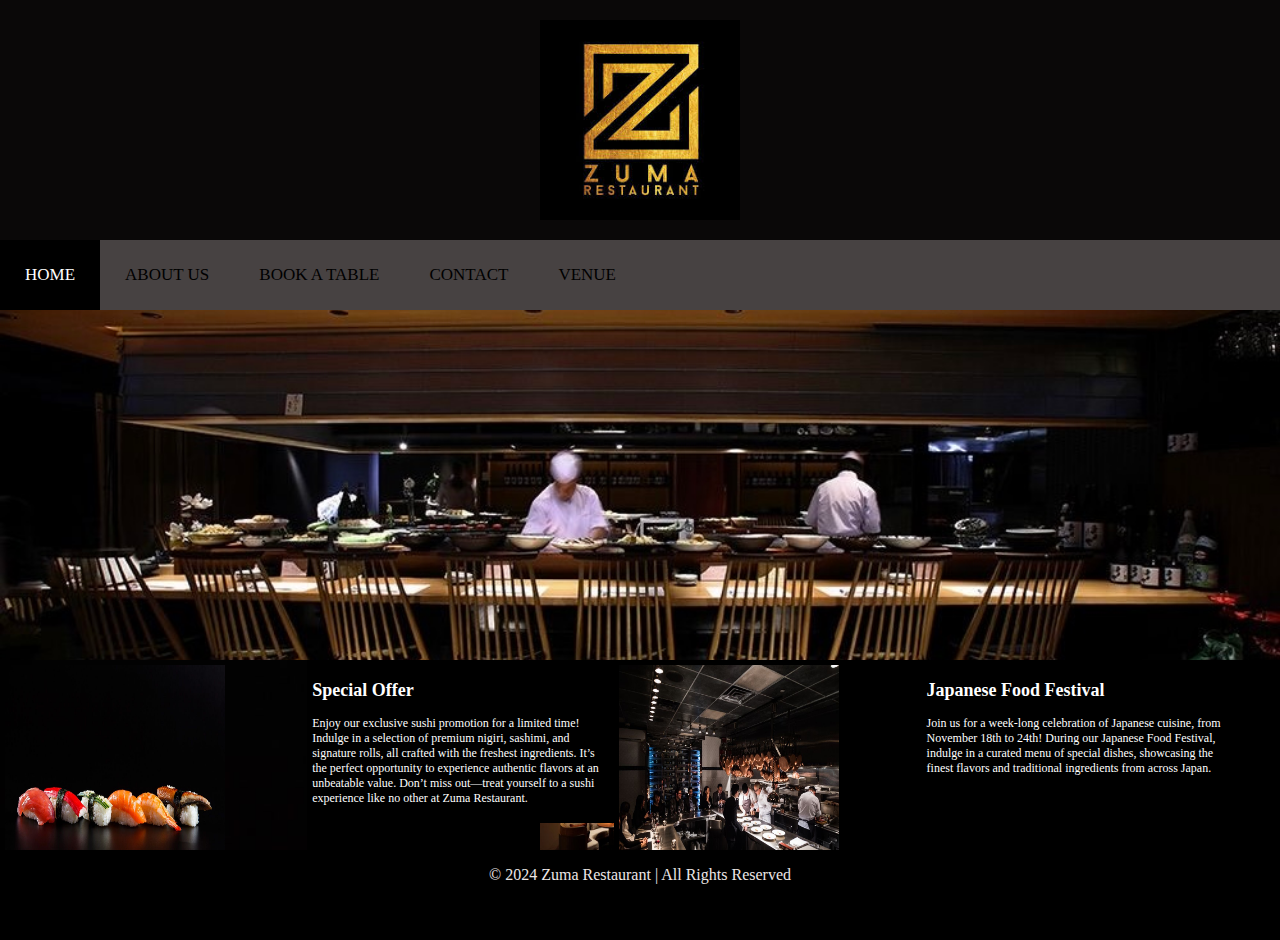
<file: rehi/index.html>
<html>
<head>
<title>Zuma Restaurant</title>

<link rel="stylesheet" href="style.css"></link>
<meta name="viewport" content="width=device-width, initial-scale=1">
<link rel="stylesheet" href="https://cdnjs.cloudflare.com/ajax/libs/font-awesome/4.7.0/css/font-awesome.min.css">

</head>
<body style="background-color: rgb(10, 8, 8); color: rgb(237, 231, 231); margin: 0; padding: 0;">

<body>

<div id="logo-container" style="text-align: center; padding: 20px;">
    <img src="logo.png" alt="Zuma Restaurant Logo" style="width: 200px; height: auto;">
</div>


<div class="topnav" id="myTopnav">
  <a href="index.html" class="active">HOME</a>
  <a href="about.html">ABOUT US</a>
  <a href="book.html">BOOK A TABLE</a>
  <a href="contact.html">CONTACT</a>
  <a href="venue.html">VENUE</a>
  <a href="javascript:void(0);" class="icon" onclick="myFunction()">
    <i class="fa fa-bars"></i>
  </a>
</div>

<div id="slider" class="row justify-content-center">
</div>

<div id="content-container" class="row">
	<div class="content col-lg-3 col-md-3 col-sm-12" id="content1">
   <img src="contentcontainer1.jpg" width="220px" height="220px">
 </div>
 
    <div class="content col-lg-3 col-md-3 col-sm-12">
        <h2>Special Offer</h2>
        <p>Enjoy our exclusive sushi promotion for a limited time! Indulge in a selection of premium nigiri, sashimi, and signature rolls, all crafted with the freshest ingredients. It’s the perfect opportunity to experience authentic flavors at an unbeatable value. Don’t miss out—treat yourself to a sushi experience like no other at Zuma Restaurant.</p>
    </div>
    
     <div class="content col-lg-3 col-md-3 col-sm-12" id="content3">
      <img src="contentcontainer2.jpg" width="220px" height="220px">
</img>
    </div>
    
    <div class="content col-lg-3 col-md-3 col-sm-12" >
        <h2>Japanese Food Festival</h2>
        <p>Join us for a week-long celebration of Japanese cuisine, from November 18th to 24th! During our Japanese Food Festival, indulge in a curated menu of special dishes, showcasing the finest flavors and traditional ingredients from across Japan. </p>
    </div>
</div>

<div id="footer" class="row justify-content-center">
    <div class="col-12 text-center text-black">
        &copy; 2024 Zuma Restaurant | All Rights Reserved
    </div>
</div>
<script>
function myFunction() {
  var x = document.getElementById("myTopnav");
  if (x.className === "topnav") {
    x.className += " responsive";
  } else {
    x.className = "topnav";
  }
}
</script>

</body>

<!-- BOOTSTRAP CALL-->
<link rel="stylesheet" href="https://stackpath.bootstrapcdn.com/bootstrap/4.1.1/css/bootstrap.min.css" integrity="sha384-WskhaSGFgHYWDcbwN70/dfYBj47jz9qbsMId/iRN3ewGhXQFZCSftd1LZCfmhktB" crossorigin="anonymous">
<script src="https://stackpath.bootstrapcdn.com/bootstrap/4.1.1/js/bootstrap.min.js" integrity="sha384-smHYKdLADwkXOn1EmN1qk/HfnUcbVRZyYmZ4qpPea6sjB/pTJ0euyQp0Mk8ck+5T" crossorigin="anonymous"></script>
<link rel="stylesheet" href="https://use.fontawesome.com/releases/v5.0.13/css/all.css" integrity="sha384-DNOHZ68U8hZfKXOrtjWvjxusGo9WQnrNx2sqG0tfsghAvtVlRW3tvkXWZh58N9jp" crossorigin="anonymous" />
<!-- FINISHED -->

</html>
</file>
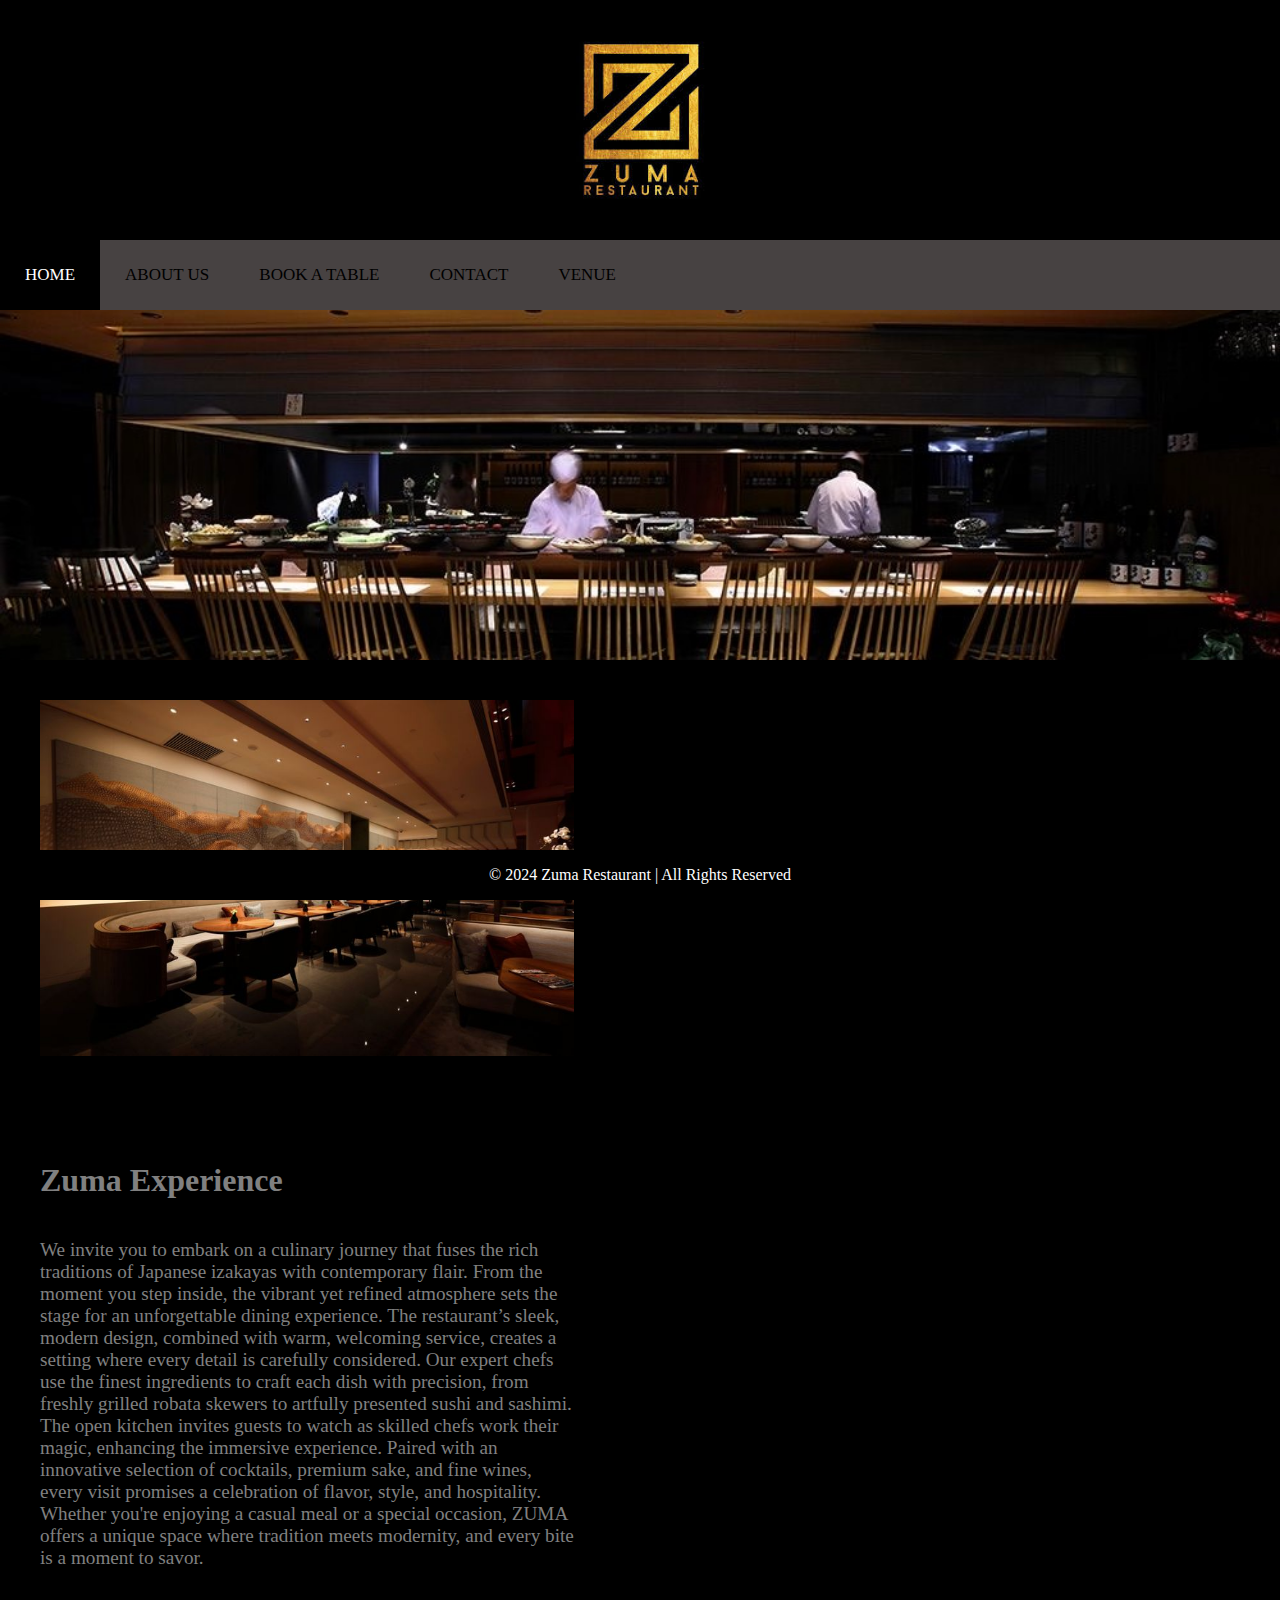
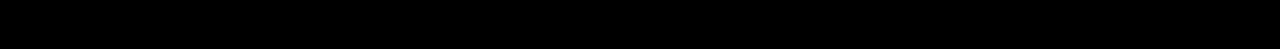
<file: rehi/about.html>
<html>
<head>
<title>Zuma Restaurant</title>

<link rel="stylesheet" href="style.css"></link>

</head>
<body style="background-color: black; color: white; margin: 0; padding: 0;">

<body>

<div id="logo-container" style="text-align: center; padding: 20px;">
    <img src="logo.png" alt="Zuma Restaurant Logo" style="width: 200px; height: auto;">
</div>

<div class="topnav" id="myTopnav">
  <a href="index.html" class="active">HOME</a>
  <a href="about.html">ABOUT US</a>
  <a href="book.html">BOOK A TABLE</a>
  <a href="contact.html">CONTACT</a>
  <a href="venue.html">VENUE</a>
  <a href="javascript:void(0);" class="icon" onclick="myFunction()">
    <i class="fa fa-bars"></i>
  </a>
</div>

<!-- SLIDER SECTION -->
<div id="slider"></div>

<div id="big-content-container" class="row">
    <div class="big-content col-lg-6 col-md-6 col-sm-12">
        <img src="content.jpg">
    </div>
    <div class="big-content col-lg-6 col-md-6 col-sm-12">
        <h2>Zuma Experience</h2>
        <p>We invite you to embark on a culinary journey that fuses the rich traditions of Japanese izakayas with contemporary flair. From the moment you step inside, the vibrant yet refined atmosphere sets the stage for an unforgettable dining experience. The restaurant’s sleek, modern design, combined with warm, welcoming service, creates a setting where every detail is carefully considered. Our expert chefs use the finest ingredients to craft each dish with precision, from freshly grilled robata skewers to artfully presented sushi and sashimi. The open kitchen invites guests to watch as skilled chefs work their magic, enhancing the immersive experience. Paired with an innovative selection of cocktails, premium sake, and fine wines, every visit promises a celebration of flavor, style, and hospitality. Whether you're enjoying a casual meal or a special occasion, ZUMA offers a unique space where tradition meets modernity, and every bite is a moment to savor.

</p>
    
    </div>
</div>

<div id="footer" class="row justify-content-center">
    <div class="col-12 text-center text-black">
        &copy; 2024 Zuma Restaurant | All Rights Reserved
    </div>
</div>
<script>
function myFunction() {
  var x = document.getElementById("myTopnav");
  if (x.className === "topnav") {
    x.className += " responsive";
  } else {
    x.className = "topnav";
  }
}
</script>



</body>

<!-- BOOTSTRAP CALL-->
<link rel="stylesheet" href="https://stackpath.bootstrapcdn.com/bootstrap/4.1.1/css/bootstrap.min.css" integrity="sha384-WskhaSGFgHYWDcbwN70/dfYBj47jz9qbsMId/iRN3ewGhXQFZCSftd1LZCfmhktB" crossorigin="anonymous">
<script src="https://stackpath.bootstrapcdn.com/bootstrap/4.1.1/js/bootstrap.min.js" integrity="sha384-smHYKdLADwkXOn1EmN1qk/HfnUcbVRZyYmZ4qpPea6sjB/pTJ0euyQp0Mk8ck+5T" crossorigin="anonymous"></script>
<link rel="stylesheet" href="https://use.fontawesome.com/releases/v5.0.13/css/all.css" integrity="sha384-DNOHZ68U8hZfKXOrtjWvjxusGo9WQnrNx2sqG0tfsghAvtVlRW3tvkXWZh58N9jp" crossorigin="anonymous" />
<!-- FINISHED -->

</html>
</file>
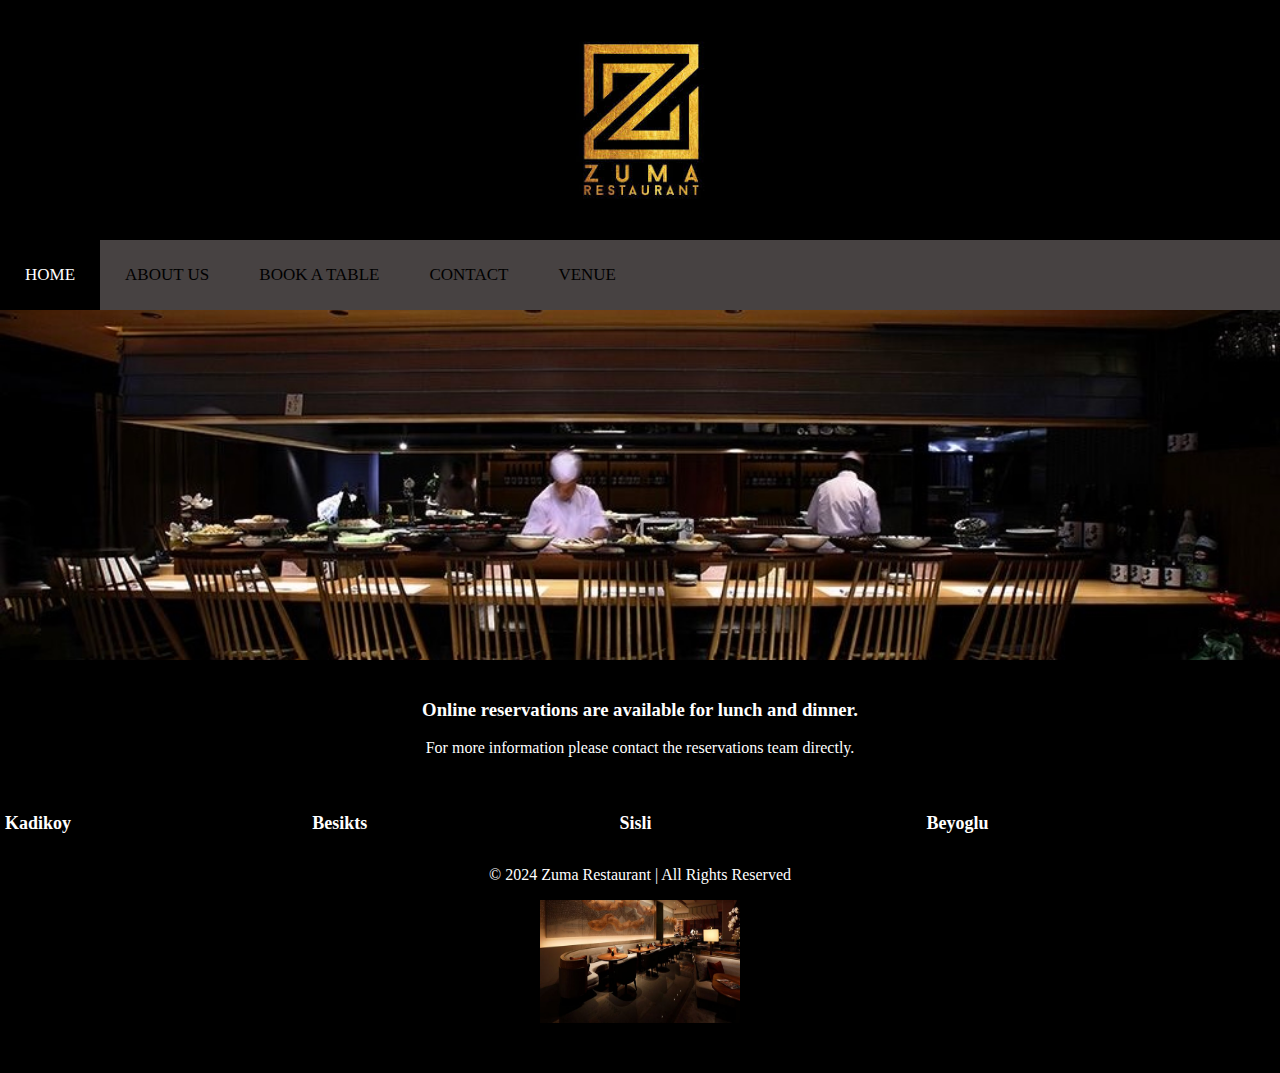
<file: rehi/book.html>
<html>
<head>
<title>Zuma Restaurant</title>

<link rel="stylesheet" href="style.css"></link>

</head>
<body style="background-color: black; color: white; margin: 0; padding: 0;">

<body>

<div id="logo-container" style="text-align: center; padding: 20px;">
    <img src="logo.png" alt="Zuma Restaurant Logo" style="width: 200px; height: auto;">
</div>

<div class="topnav" id="myTopnav">
  <a href="index.html" class="active">HOME</a>
  <a href="about.html">ABOUT US</a>
  <a href="book.html">BOOK A TABLE</a>
  <a href="contact.html">CONTACT</a>
  <a href="venue.html">VENUE</a>
  <a href="javascript:void(0);" class="icon" onclick="myFunction()">
    <i class="fa fa-bars"></i>
  </a>
</div>

<div id="slider" class="row justify-content-center">
</div>

<div id="reservation-info" class="row justify-content-center" style="padding: 20px; text-align: center;">
    <div class="col-12">
        <h3>Online reservations are available for lunch and dinner.</h3>
        <p>For more information please contact the reservations team directly.</p>
    </div>
</div>

<div id="content-container" class="row">
	<div class="content col-lg-3 col-md-3 col-sm-12">
        <h2>Kadikoy</h2>
        <p>+90 5509776525</p>
    </div>
 
    <div class="content col-lg-3 col-md-3 col-sm-12">
        <h2>Besikts</h2>
        <p>+90 5055398886</p>
    </div>
    
     <div class="content col-lg-3 col-md-3 col-sm-12">
        <h2>Sisli</h2>
        <p>+90 5755498888</p>
    </div>
    
    <div class="content col-lg-3 col-md-3 col-sm-12" >
        <h2>Beyoglu</h2>
        <p>+90 5574679009 </p>
    </div>
</div>

<div id="footer" class="row justify-content-center">
    <div class="col-12 text-center text-black">
        &copy; 2024 Zuma Restaurant | All Rights Reserved
    </div>
</div>
<script>
function myFunction() {
  var x = document.getElementById("myTopnav");
  if (x.className === "topnav") {
    x.className += " responsive";
  } else {
    x.className = "topnav";
  }
}
</script>


</body>

<!-- BOOTSTRAP CALL-->
<link rel="stylesheet" href="https://stackpath.bootstrapcdn.com/bootstrap/4.1.1/css/bootstrap.min.css" integrity="sha384-WskhaSGFgHYWDcbwN70/dfYBj47jz9qbsMId/iRN3ewGhXQFZCSftd1LZCfmhktB" crossorigin="anonymous">
<script src="https://stackpath.bootstrapcdn.com/bootstrap/4.1.1/js/bootstrap.min.js" integrity="sha384-smHYKdLADwkXOn1EmN1qk/HfnUcbVRZyYmZ4qpPea6sjB/pTJ0euyQp0Mk8ck+5T" crossorigin="anonymous"></script>
<link rel="stylesheet" href="https://use.fontawesome.com/releases/v5.0.13/css/all.css" integrity="sha384-DNOHZ68U8hZfKXOrtjWvjxusGo9WQnrNx2sqG0tfsghAvtVlRW3tvkXWZh58N9jp" crossorigin="anonymous" />
<!-- FINISHED -->

</html>
</file>
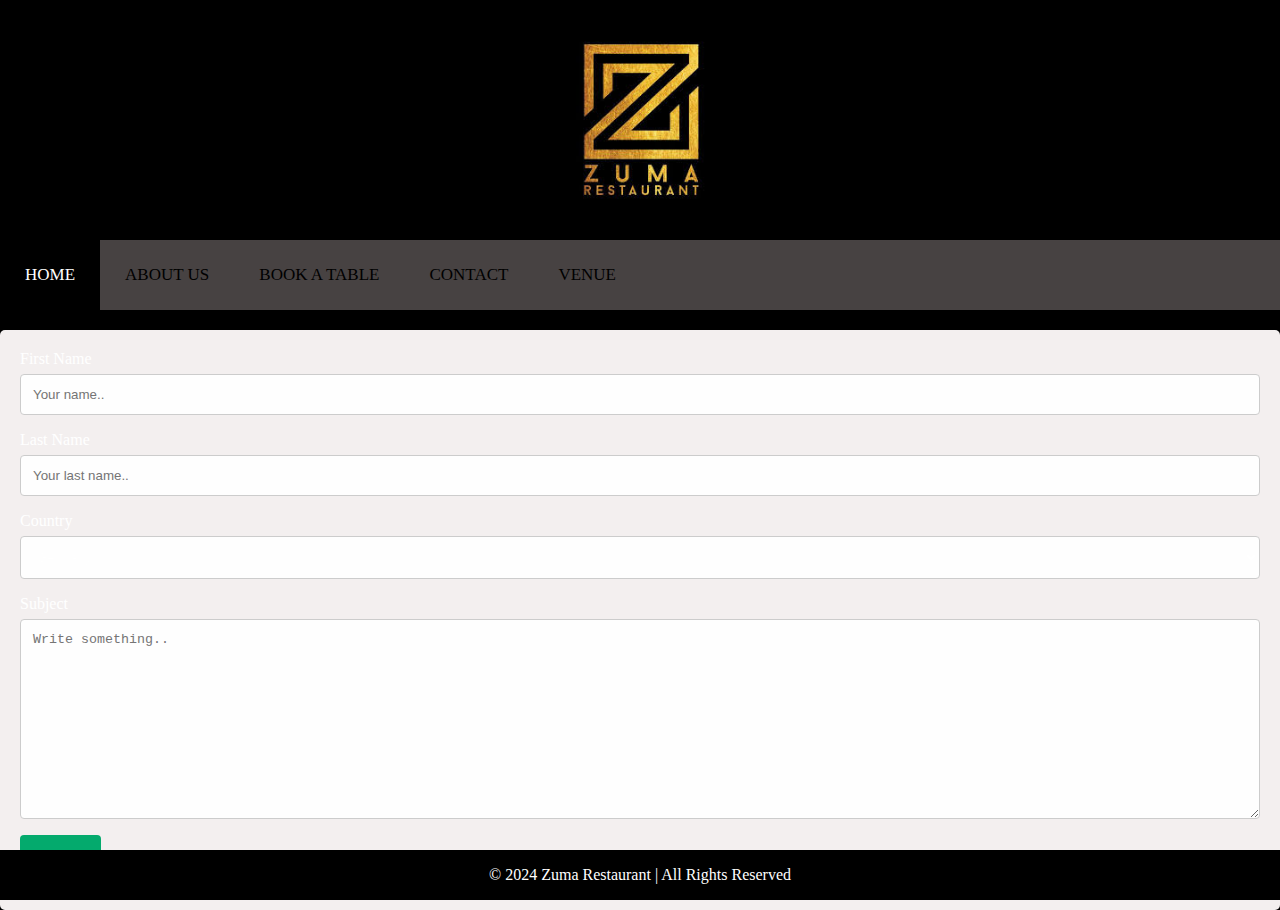
<file: rehi/contact.html>
<html>
<head>
<title>Zuma Restaurant</title>

<link rel="stylesheet" href="style.css"></link>

</head>
<body style="background-color: black; color: white; margin: 0; padding: 0;">


<body>

<div id="logo-container" style="text-align: center; padding: 20px;">
    <img src="logo.png" alt="Zuma Restaurant Logo" style="width: 200px; height: auto;">
</div>

<div class="topnav" id="myTopnav">
  <a href="index.html" class="active">HOME</a>
  <a href="about.html">ABOUT US</a>
  <a href="book.html">BOOK A TABLE</a>
  <a href="contact.html">CONTACT</a>
  <a href="venue.html">VENUE</a>
  <a href="javascript:void(0);" class="icon" onclick="myFunction()">
    <i class="fa fa-bars"></i>
  </a>
</div>


<div class="container justify-content-center">
  <form action="#">
    <label for="fname">First Name</label>
    <input type="text" id="fname" name="firstname" placeholder="Your name..">

    <label for="lname">Last Name</label>
    <input type="text" id="lname" name="lastname" placeholder="Your last name..">

    <label for="country">Country</label>
    <select id="country" name="country">
      <option value="GR">Germany</option>
      <option value="IT">Italy</option>
      <option value="ES">Spain</option>
      <option value="TR">Turkiye</option>
    </select>

    <label for="subject">Subject</label>
    <textarea id="subject" name="subject" placeholder="Write something.." style="height:200px"></textarea>

    <input type="submit" value="Submit">
  </form>
</div>

<div id="footer" class="row">
</div>



<!-- FOOTER SECTION -->
<div id="footer" class="row justify-content-center">
    <div class="col-12 text-center text-black">
        &copy; 2024 Zuma Restaurant | All Rights Reserved
    </div>
</div>
<script>
function myFunction() {
  var x = document.getElementById("myTopnav");
  if (x.className === "topnav") {
    x.className += " responsive";
  } else {
    x.className = "topnav";
  }
}
</script>


</body>

<!-- BOOTSTRAP CALL-->
<link rel="stylesheet" href="https://stackpath.bootstrapcdn.com/bootstrap/4.1.1/css/bootstrap.min.css" integrity="sha384-WskhaSGFgHYWDcbwN70/dfYBj47jz9qbsMId/iRN3ewGhXQFZCSftd1LZCfmhktB" crossorigin="anonymous">
<script src="https://stackpath.bootstrapcdn.com/bootstrap/4.1.1/js/bootstrap.min.js" integrity="sha384-smHYKdLADwkXOn1EmN1qk/HfnUcbVRZyYmZ4qpPea6sjB/pTJ0euyQp0Mk8ck+5T" crossorigin="anonymous"></script>
<link rel="stylesheet" href="https://use.fontawesome.com/releases/v5.0.13/css/all.css" integrity="sha384-DNOHZ68U8hZfKXOrtjWvjxusGo9WQnrNx2sqG0tfsghAvtVlRW3tvkXWZh58N9jp" crossorigin="anonymous" />
<!-- FINISHED -->

</html>
</file>
<file: rehi/style.css>
#top-container {
  min-height: 50px;
  height: auto;
}

#logo {
  height: 100px;
  float: left;
  text-align: center;
  
}

#menu {
  height: 100px;
  background-color: black; /* Set background to black */
  float: left;
  line-height: 100px;
  text-align: center;
}

.menusub {
  height: 100px;
  text-align: center;
  line-height: 100px;
  float: left;
  border-left: solid 1px red;
}

#slider {

  width: 100%;
  height: 350px;
  background-image: url("photo.jpg");
  background-position: center;
  background-repeat: no-repeat;
  background-size: cover;

}

#slider-about {
  width: 100%;
  height: 350px;
  background-image: url("about.jpg");
  background-position: center;
  background-repeat: no-repeat;
  background-size: cover;
 
}

#content-container {
  height: 280px;
  background-color: black; /* Set background to black */
  background-image: url('content.jpg');
  background-size: 200px 180px; /* Resize background image to 200px by 220px */
  background-position: center; /* Keep the image centered */
  background-repeat: no-repeat; /* Ensure the image does not repeat */
}


.content {
  width: 24%;
  height: auto;
  padding: 5px;
  font-size: 12px;
  float: left;
  background-color: rgb(0, 0, 0); /* Set background to black */
}
#content1 img {
max-width:100%;
}
#content1 {
background-image: url('contentcontainer1.jpg');
}

.content h2 {
color: white;
}
.content {
color: white;
}

.big-content {
  width: 48%; /* Makes each content box take up 48% of the container */
  padding: 40px;
#content-container {
  height: 280px;
  background-color: black; /* Set background to black */
  background-image: url('content.jpg');
  background-size: 200px 180px; /* Resize background image to 200px by 220px */
  background-position: center; /* Keep the image centered */
  background-repeat: no-repeat; /* Ensure the image does not repeat */
}


.content {
  width: 24%;
  height: auto;
  padding: 5px;
  font-size: 12px;
  float: left;
  background-color: black; /* Set background to black */
}
#content1 img {
max-width:100%;
}
#content1 {
background-image: url('contentcontainer1.jpg');
}

.content h2 {
color: white;
}
.content {
color: white;
}
  background-color: black;
  box-sizing: border-box;

}

.big-content h2 {
  color: gray;
  font-size: 2rem;
}

.big-content p {
  color: gray;
  font-size: 1.2rem;
  margin: 40px 0;
}

.big-content img {
  width: 100%;
  height: auto;

}

#footer {
  background-color: black;
  ;
  height: 50px;
  display: flex;
  justify-content: center;
  align-items: center;
}



#footer {
  width: 100%;
  height: 50px;
  background-color: black; /* Set background to black */
  position: fixed;
  bottom: 0px;
}

* {
  box-sizing: border-box;
}

.container {
  margin-top: 20px;
  border-radius: 5px;
  background-color: rgb(243, 239, 239); /* Set background to black */
  padding: 20px;
}

input[type=text], select, textarea {
  width: 100%;
  padding: 12px;
  border: 1px solid #ccc;
  border-radius: 4px;
  box-sizing: border-box;
  margin-top: 6px;
  margin-bottom: 16px;
  resize: vertical;
  background-color: rgb(254, 254, 254); /* Set background to black */
  color: white; /* Ensure text is readable */
}

input[type=submit] {
  background-color:#04AA6D; /* Set background to black */
  color: white;
  padding: 12px 20px;
  border: none;
  border-radius: 4px;
  cursor: pointer;
}

input[type=submit]:hover {
  background-color: black;
}

.topnav {
  overflow: hidden;
  background-color: rgb(71, 66, 66); /* Set background to black */
}

.topnav a {
  float: left;
  display: block;
  color: black;
  text-align: center;
  padding: 25px 25px;
  text-decoration: none;
  font-size: 17px;
}

.topnav a:hover {
  background-color: #287a4d;
  color: black;
}

.topnav a.active {
  background-color: black; /* Set background to black */
  color: white;
}

.topnav .icon {
  display: none;
  background-color: black; /* Set background to black */
}

@media screen and (max-width: 600px) {
  .topnav a:not(:first-child) {
    display: none;
    background-color: black; /* Set background to black */
  }
  .topnav a.icon {
    float: right;
    display: block;
    background-color: black; /* Set background to black */
  }
}

@media screen and (max-width: 600px) {
  .topnav.responsive {
    position: relative;
    background-color: black; /* Set background to black */
  }
  .topnav.responsive .icon {
    position: absolute;
    right: 0;
    top: 0;
    background-color: black; /* Set background to black */
  }
  .topnav.responsive a {
    float: none;
    display: block;
    text-align: left;
    background-color: black; /* Set background to black */
  }
}
</file>
